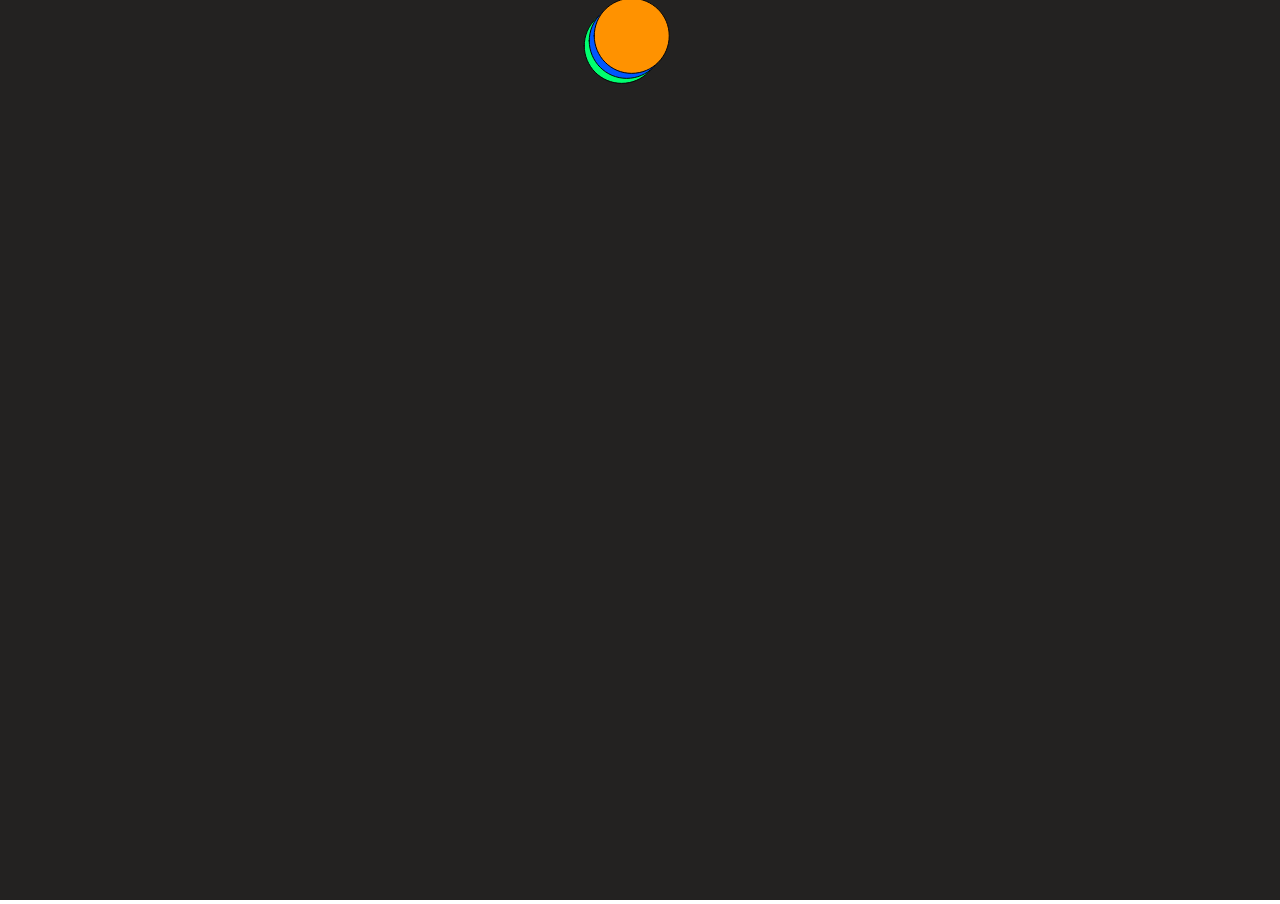
<file: MiniEx-01/MiniEx-01/index.html>
<!DOCTYPE html>
<html>
  <head>
    <meta name="viewport" width=device-width, initial-scale=1.0, maximum-scale=1.0, user-scalable=0>
    <style> body {padding: 0; margin: 0;} </style>
    <script src="../p5.min.js"></script>
    <script src="../addons/p5.dom.min.js"></script>
    <script src="../addons/p5.sound.min.js"></script>
    <script src="sketch.js"></script>
  </head>
  <body>
  </body>
</html>
</file>
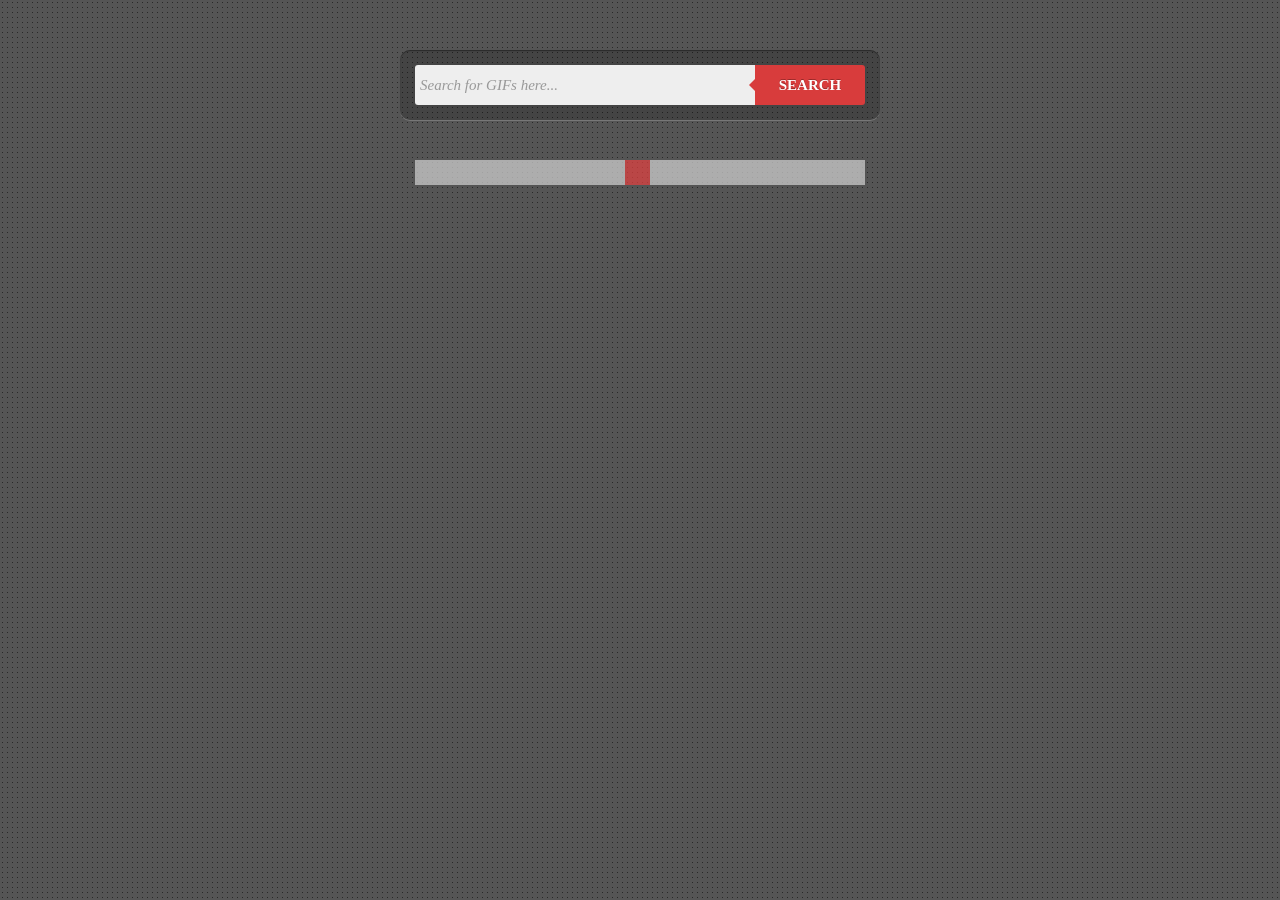
<file: MiniEx-08/miniex08/the_gifter/index.html>
<!DOCTYPE html>
<html>
  <head>
    <meta name="viewport" width=device-width, initial-scale=1.0, maximum-scale=1.0, user-scalable=0>
    <style> body {padding: 0; margin: 0;}  </style>
    <script src="../p5.min.js"></script>
    <script src="../libraries/p5.dom.min.js"></script>
    <script src="../libraries/p5.sound.min.js"></script>
    <script src="sketch.js"></script>
    <link rel="stylesheet" type="text/css" href="style.css">

  </head>
  <body>

      <form class="form-wrapper cf" onSubmit="return false;">
        <input id="keyword" value="" placeholder="Search for GIFs here...">
        <button id="submit" type="button" onclick="giphyAsk()">Search</button>
      </form>

      <div class="slidecontainer">

        <input type="range" min="1" max="100" value="50" class="slider" id="myRange">
      </div>

      <div id="images"></div>

      <script src="sketch.js"></script>

  </body>
</html>
</file>
<file: MiniEx-08/miniex08/the_gifter/style.css>
/*  OVERALL COMMENT:
    The terms -webkit, -moz, and -ms will appear throughout this code.
    These pertain to different browers, so depending on the browser, styling will (should) update
    (-webkit for Chrome and Safari, -moz for Firefox, -ms for Internet Explorer).

    Taken from stackoverflow:
    This allows properties to be set specific to each individual browser/rendering engine in order for inconsistencies between implementations to be safely accounted for.
 */


/* The basic CSS (styling) for the site is written to go into the body section of the HTML */
html, body {
  margin: 0;
  padding: 0;
  overflow: visible; /* If there is too much on the screen, you can scroll down to see all of it */

  background: #555 url([data-uri]);
  font: 13px 'Lucida sans', Arial, Helvetica;
  color: #eee;
  text-align: center;
}

a {
  color: #ccc;
}

/*-------------------------------------*/

/*  The code for the slider is placed here
    This manages the size, color, and overall look of the slider
*/

.slidecontainer {
    width: 100%;
}

.slider {
    -webkit-appearance: none;
    width: 450px; /* Width of the slider */
    height: 25px; /* Height of the grey slider background */
    margin: 20px auto 50px auto; /* The area around the slider of empty space */
    background: #d3d3d3;
    outline: none;
    opacity: 0.7;
    -webkit-transition: .2s; /* Slight "animation" */
    transition: opacity .2s; /* Over .2 seconds the opacity will change */
}

.slider:hover {
    opacity: 1; /* Change in opacity */
}

/* Color, size, and interactivity with the red box in the slider */
.slider::-webkit-slider-thumb {
    -webkit-appearance: none;
    appearance: none;
    width: 25px;
    height: 25px;
    background: #e54040;
    cursor: pointer;
}

.slider::-moz-range-thumb {
    width: 25px;
    height: 25px;
    background: #e54040;
    cursor: pointer;
}


/*-------------------------------------*/

/* The basic styling for the search box. This handles the space where both the button and the search field it self will be */
.form-wrapper {
  width: 450px;
  padding: 15px;
  margin: 50px auto 20px auto;
  background: #444;
  background: rgba(0,0,0,.2);
  -moz-border-radius: 10px;
  -webkit-border-radius: 10px;
  border-radius: 10px;
  -moz-box-shadow: 0 1px 1px rgba(0,0,0,.4) inset, 0 1px 0 rgba(255,255,255,.2);
  -webkit-box-shadow: 0 1px 1px rgba(0,0,0,.4) inset, 0 1px 0 rgba(255,255,255,.2);
  box-shadow: 0 1px 1px rgba(0,0,0,.4) inset, 0 1px 0 rgba(255,255,255,.2);
}


/* When the search box experiences input the following styling is activated. */
.form-wrapper input {
  width: 330px; /* The size of the white box */
  height: 20px; /* Height of white box */
  padding: 10px 5px; /* Padding of white box */
  float: left; /* It is on the left side */
  font: bold 15px 'lucida sans', 'trebuchet MS', 'Tahoma';
  border: 0;
  background: #eee; /* Color changes on input */
  -moz-border-radius: 3px 0 0 3px;
  -webkit-border-radius: 3px 0 0 3px;
  border-radius: 3px 0 0 3px;
}

.form-wrapper input:focus {
  outline: 0;
  background: #fff;
  -moz-box-shadow: 0 0 2px rgba(0,0,0,.8) inset;
  -webkit-box-shadow: 0 0 2px rgba(0,0,0,.8) inset;
  box-shadow: 0 0 2px rgba(0,0,0,.8) inset;
}

/* The following three wrappers handles the styling for the placeholder text. The "search for GIFs here" text */
.form-wrapper input::-webkit-input-placeholder {
 color: #999;
 font-weight: normal;
 font-style: italic;
}

.form-wrapper input:-moz-placeholder {
  color: #999;
  font-weight: normal;
  font-style: italic;
}

.form-wrapper input:-ms-input-placeholder {
  color: #999;
  font-weight: normal;
  font-style: italic;
}

/* The basic styling for button. This handles the position, color, and looks of the search button.*/
.form-wrapper button {
overflow: visible;
  position: relative;
  float: right; /* It is on the right side */
  border: 0;
  padding: 0;
  cursor: pointer;
  height: 40px; /* Button height */
  width: 110px; /* Button width */
  font: bold 15px/40px 'lucida sans', 'trebuchet MS', 'Tahoma';
  color: #fff;
  text-transform: uppercase; /* Letters are uppercase */
  background: #d83c3c; /* Background color */
  -moz-border-radius: 0 3px 3px 0;
  -webkit-border-radius: 0 3px 3px 0;
  border-radius: 0 3px 3px 0;
  text-shadow: 0 -1px 0 rgba(0, 0 ,0, .3);
}

/* When the mouse hovers over the button, the color changes*/
.form-wrapper button:hover{
  background: #e54040;
}

/* When the button is used, the color changes */
.form-wrapper button:active,
.form-wrapper button:focus{
  background: #c42f2f;
}

/* This styling creates the small arrow on the left side of the button */
.form-wrapper button:before {
  content: '';
  position: absolute;
  border-width: 8px 8px 8px 0; /* Shape of triangle */
  border-style: solid solid solid none;
  border-color: transparent #d83c3c transparent;
  top: 12px; /* Placement of the triangle in relation to the box (form) it is in */
  left: -6px; /* Placement of the triangle in relation to the box (form) it is in */
}

/* This triangle is subjected to the same styling as the button, such as hover and color */
.form-wrapper button:hover:before{
  border-right-color: #e54040;
}

.form-wrapper button:focus:before{
  border-right-color: #c42f2f;
}

.form-wrapper button::-moz-focus-inner {
  border: 0;
  padding: 0;
}

/*-------------------------------------*/

.cf:before, .cf:after{
content:"";
display:table;
}

.cf:after{
clear:both;
}

.cf{
zoom:1;
}
</file>
